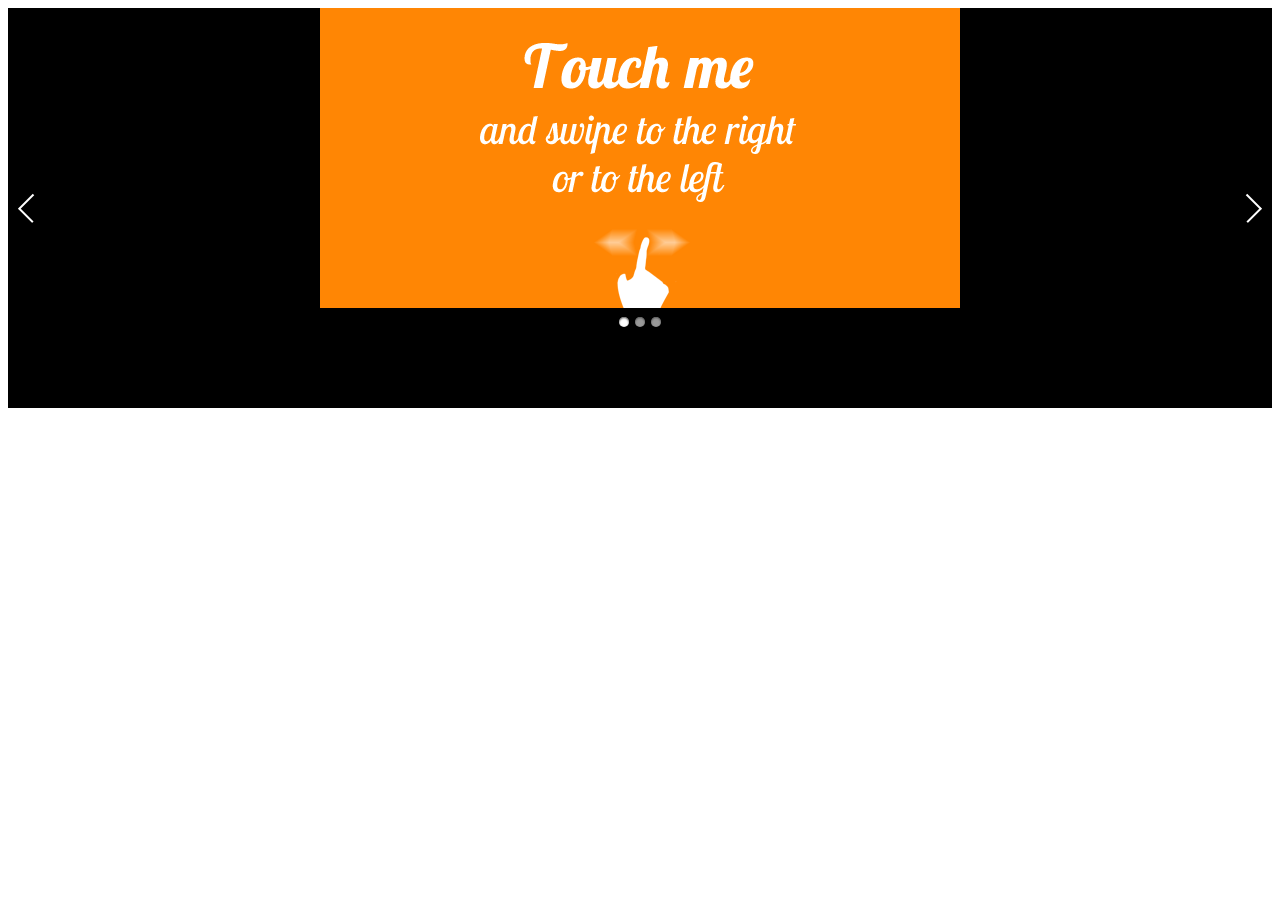
<file: slide2/index.html>
<!doctype html>
<!--[if lt IE 7]> <html class="no-js lt-ie9 lt-ie8 lt-ie7" lang="en"> <![endif]-->
<!--[if IE 7]>    <html class="no-js lt-ie9 lt-ie8" lang="en"> <![endif]-->
<!--[if IE 8]>    <html class="no-js lt-ie9" lang="en"> <![endif]-->
<!--[if gt IE 8]><!-->
<html class="no-js" lang="en">
<!--<![endif]-->
<head>
<meta charset="utf-8">
<meta http-equiv="X-UA-Compatible" content="IE=edge,chrome=1">
<title>Swiper Demos</title>

<meta name="viewport" content="width=device-width, initial-scale=1">
<link href='http://fonts.googleapis.com/css?family=Lato:300,400,700' rel='stylesheet' type='text/css'>
<link rel="stylesheet" href="css/idangerous.swiper.css">
<link rel="stylesheet" href="css/style.css?v=1.8">
<link rel="stylesheet" href="css/swiper-demos.css?v=1.8">
<script  src="js/libs/jquery-1.7.1.min.js"></script>
<!-- Swiper -->
<script  src="js/idangerous.swiper-1.9.1.min.js"></script>
<!-- Swiper Scrollbar plugin -->
<script  src="js/idangerous.swiper.scrollbar-1.2.js"></script>
<!-- Demos code -->
<script  src="js/swiper-demos.js"></script>
</head>

<body>


  
 
 
  <div class="home-device"> <a class="arrow-left" href="#"></a> <a class="arrow-right" href="#"></a>
    <div class="swiper-main">
      <div class="sm-free"></div>
      <div class="swiper-container swiper1">
        <div class="swiper-wrapper">
          <div class="swiper-slide"> <img src="img/slider1-1.png"> </div>
          <div class="swiper-slide"> <img src="img/slider1-2.png"> </div>
          <div class="swiper-slide">
            <div class="content-slide">
              <h2 style="margin-top: 0;">Slide with HTML</h2>
              <p>You can put any HTML inside of slide with any layout, not only images, even another Swiper!</p>
            </div>
            <div class="content-slide cs-1">
              <p style="margin: 0;">Lorem ipsum dolor sit amet, consectetur adipiscing elit. Ut consectetur tortor vitae neque luctus a tempor lacus pretium. Mauris eget ligula at justo molestie cursus. In vitae sem id neque pharetra luctus non vel felis.</p>
            </div>
            <div class="content-slide cs-2">
              <p style="margin: 0;">Aliquam ut laoreet ligula. Quisque vehicula lectus nec orci viverra porttitor. Donec sodales lectus sit amet nunc congue ut mattis augue rhoncus.</p>
            </div>
            <div class="clearfix"></div>
          </div>
        </div>
      </div>
    </div>
    <div class="pagination pagination1"></div>
  </div>



</body>
</html>
</file>
<file: slide2/css/style.css>
/*
 * HTML5 Boilerplate
 *
 * What follows is the result of much research on cross-browser styling.
 * Credit left inline and big thanks to Nicolas Gallagher, Jonathan Neal,
 * Kroc Camen, and the H5BP dev community and team.
 *
 * Detailed information about this CSS: h5bp.com/css
 *
 * ==|== normalize ==========================================================
 */


/* =============================================================================
   HTML5 display definitions
   ========================================================================== */

article, aside, details, figcaption, figure, hgroup, nav, section { display: block; }
audio, canvas, video { display: inline-block; *display: inline; *zoom: 1; }
audio:not([controls]) { display: none; }
[hidden] { display: none; }


/* =============================================================================
   Base
   ========================================================================== */

/*
 * 1. Correct text resizing oddly in IE6/7 when body font-size is set using em units
 * 2. Prevent iOS text size adjust on device orientation change, without disabling user zoom: h5bp.com/g
 */




img { border: 0; -ms-interpolation-mode: bicubic; vertical-align: middle; }

.center {
	width:900px;
	margin:0 auto;
	position: relative;
}
.main {
	width: 820px;
	margin: 0 auto;
	padding: 60px 40px;
	background: #fff;
	border-left: 1px solid #ccc;
	border-right: 1px solid #ccc;
	border-bottom: 1px solid #ccc;
}
.home-device {/*borde negro*/
width:100%;
height:400px;
background:#000;
position:relative;
margin: 0 auto;
	/*width:100%;
	height:100%;
	padding:30px 40px;
	background:#111;
	margin:0 auto;
	position:relative;*/	
	
}
.home-device .arrow-left {
	background:url(../img/arrows.png) no-repeat left top;
	position:absolute;
	left:10px;
	top:50%;
	margin-top:-15px;
	width:17px;
	height:30px;
}
.home-device .arrow-right {
	background:url(../img/arrows.png) no-repeat left bottom;
	position:absolute;
	right:10px;
	top:50%;
	margin-top:-15px;
	width:17px;
	height:30px;
}
.swiper-main {
	width: 96%;
	height: 300px;
	position: relative;
	margin-left:2%;
}
.sm-shadow {
	position: absolute;
	bottom: -15px;
	width: 606px;
	height: 38px;
	left: 17px;
	background: url(../img/shadow.png);
}

.swiper1, .swiper1 .swiper-slide{
	width: 640px;
	height: 300px;
}
.pagination1 {
	text-align: center;
	margin-top: 5px;
}
.content-slide {
	background: #fff;
	padding: 20px;
	border-radius: 5px;
}
.cs-1, .cs-2 {
	float: left;
	width:270px;
	margin-top: 10px;
	margin-bottom: 10px;
}
.cs-1 {
	margin-right: 20px;
	background: #333;
	color: #fff;
}
.cs-2 {
	background: #ad2e4c;
	color: #fff;
}
/* Pagination */
.pagination1 .swiper-pagination-switch {
	display: inline-block;
	width: 10px;
	height: 10px;
	border-radius: 10px;
	background: #999;
	box-shadow: 0px 1px 2px #555 inset;
	margin: 0 3px;
	cursor: pointer;
}
.pagination1 .swiper-active-switch {
	background: #fff;2f9933
}

.sw-title {
	padding: 5px 20px;
	font-size: 41px;
	margin: 50px 0 20px;
	font-family: 'Lato', sans-serif;
	line-height: 50px;
	color: #222;
	font-weight: 300;
	border-bottom: 1px solid #555;
}
.sw-content {
	background: #fff;
	border-radius: 5px;
}
.demo-title {
	margin-bottom: 5px;
	text-align: center;
	font-size: 31px;
	font-family: "Lato", Arial, Helvetica;
	font-weight: 300;
	line-height: 35px;
	margin: 50px 0 20px;
}
/* ==|== non-semantic helper classes ========================================
   Please define your styles before this section.
   ========================================================================== */

/* For image replacement */
.ir { display: block; border: 0; text-indent: -999em; overflow: hidden; background-color: transparent; background-repeat: no-repeat; text-align: left; direction: ltr; *line-height: 0; }
.ir br { display: none; }

/* Hide from both screenreaders and browsers: h5bp.com/u */
.hidden { display: none !important; visibility: hidden; }

/* Hide only visually, but have it available for screenreaders: h5bp.com/v */
.visuallyhidden { border: 0; clip: rect(0 0 0 0); height: 1px; margin: -1px; overflow: hidden; padding: 0; position: absolute; width: 1px; }

/* Extends the .visuallyhidden class to allow the element to be focusable when navigated to via the keyboard: h5bp.com/p */
.visuallyhidden.focusable:active, .visuallyhidden.focusable:focus { clip: auto; height: auto; margin: 0; overflow: visible; position: static; width: auto; }

/* Hide visually and from screenreaders, but maintain layout */
.invisible { visibility: hidden; }

/* Contain floats: h5bp.com/q */
.clearfix:before, .clearfix:after { content: ""; display: table; }
.clearfix:after { clear: both; }
.clearfix { *zoom: 1; }
</file>
